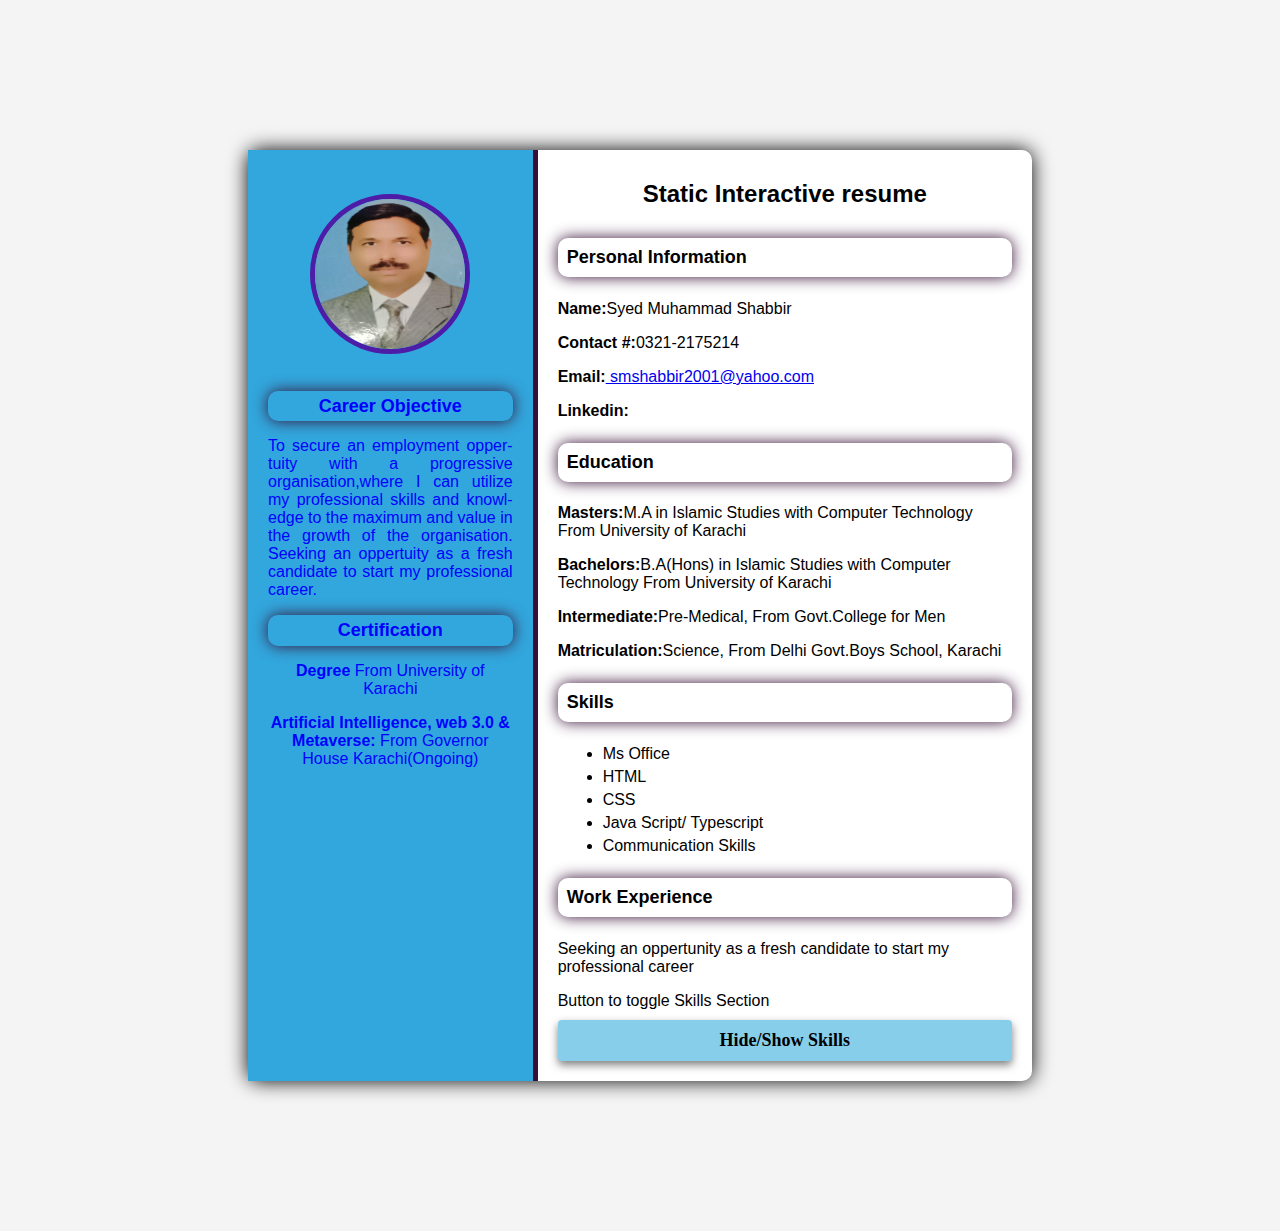
<file: milestone1/index.html>
<!DOCTYPE html>
<html lang="en">
<head>
    <meta charset="UTF-8">
    <meta name="viewport" content="width=device-width, initial-scale=1.0">
    <title>Static Interactive Resume</title>
    <link rel="stylesheet" href="style.css">
</head>
<body>
    <div class="resume-container">

        <!-- left section -->
         <div class="left-section">
            <img src="profile pic.jpg" alt="Profile Picture" class="profile-picture">
            <section id="objective">
                <h3 style="color:blue ">Career Objective</h3>
                 
                <p style="text-align: justify;hyphens: auto;">To secure an employment oppertuity with a progressive organisation,where I can utilize my
                    professional skills and knowledge to the maximum and value in the 
                    growth of the organisation.

                    Seeking an oppertuity as a fresh candidate to start my professional career.
                </p>
            </section>
            <section id="certificatioin">
                <h3 style="color:blue">Certification</h3>
                <p><b>Degree</b> From University of Karachi</p>
                <p><b>Artificial Intelligence, web 3.0 & Metaverse:</b> From Governor House Karachi(Ongoing)</p>

            </section> 
         </div>
           <!-- Right section -->
          <div class="right-section">
            <h1>Static Interactive resume</h1>
            <!-- personal information --> 
              <section id="personal-info">
                <h3>Personal Information</h3>
                <p><b>Name:</b>Syed Muhammad Shabbir</p>
                <p><b>Contact #:</b>0321-2175214</p>
                <p><b>Email:</b><a href="mailto:smshabbir2001@yahoo.com"> smshabbir2001@yahoo.com</a></p>
                <p><b>Linkedin:</b></p>
             </section>

             <!-- Education Section -->
               <section id="education">
                <h3>Education</h3> 
                <p><b>Masters:</b>M.A in Islamic Studies with Computer Technology From University of Karachi</p>
                <p><b>Bachelors:</b>B.A(Hons) in Islamic Studies with Computer Technology From University of Karachi</p>
                <p><b>Intermediate:</b>Pre-Medical, From Govt.College for Men</p>
                <p><b>Matriculation:</b>Science, From Delhi Govt.Boys School, Karachi</p>

               </section>
               <section id="skills">
                <h3>Skills</h3>
                <ul>
                    <li>Ms Office</li>
                    <li>HTML</li>
                    <li>CSS</li>
                    <li>Java Script/ Typescript</li>
                    <li>Communication Skills</li>
                </ul>
               </section> 
               <!-- Work Experience Section -->
                 <section id="work-experience">
                    <h3>Work Experience</h3>
                    <p>Seeking an oppertunity as a fresh candidate to start my professional career</p>
                </section>
                Button to toggle Skills Section
                 <button id="toggle-skills"><b>Hide/Show Skills</b></button>
          </div>
    </div>
<script src="script.js"></script>  
      <!-- <h1>Static Interactive Resume</h1> 
    <form id="resume-form">
        <fieldset>
            <img src="download (2).jpg" alt="Profile" class="profile-picture">
            <legend>Personal Informatio</legend>
            <label for="username">Username</label>
            <input type="text" id="username" name="username" placeholder="Enter Your Username" required><br>
            <label for="name">Name</label>
            <input type="text" id="name" placeholder="Enter Your Name" required><br>
            <label for="email">Emai</label>
            <input type="email" id="email" placeholder="Enter Your Email" required><br>
            <label for="phone">Phone</label>
            <input type="phone" id="phone" placeholder="Enter Your Phone:Number" required>
        </fieldset>
        <fieldset>
            <legend>Education </legend>
            <label for="education">Education</label>
           <textarea id="education" placeholder="Enter Your Education" rows="2" required></textarea>
        </fieldset>
        <fieldset>
            <legend>Experince</legend>
            <label for="experince">Experince:</label>
            <textarea id="experince" placeholder="Enter Your Work Experince" rows="4" required></textarea>
        </fieldset>
        <fieldset>
        <legend>Skills</legend>
            <label for="skills">Skills:</label>
            <textarea id="skills" placeholder="Enter Your Work Skills" rows="4" required></textarea>
            </fieldset>
            <button type="submit"> <b>Generate Resume </b></button>
    </form>
    <br> 
    <!---Dynamice && Edita Resume-->
      <!-- <div id="resume-display" contenteditable="true">  -->
     <!---Resume will be generated below-->
      <!-- </div> 
      <br>  -->
     <!--Section for the shareable link and download option-->
      <!-- <div id="shareable-link-container" style="display: none;">
        <h2>Shareable Link</h2>
        <p>Here is your unique link to veiw or edit your resume:</p>
        <a href="#" id="shareable-link" target="_blank"></a>
        <br> 
         <button id="download-pdf"><b>Download as PDF</b></button> 
      </div>  -->
 <!-- <script src="script.js"></script>   -->
</body>
</html>
</file>
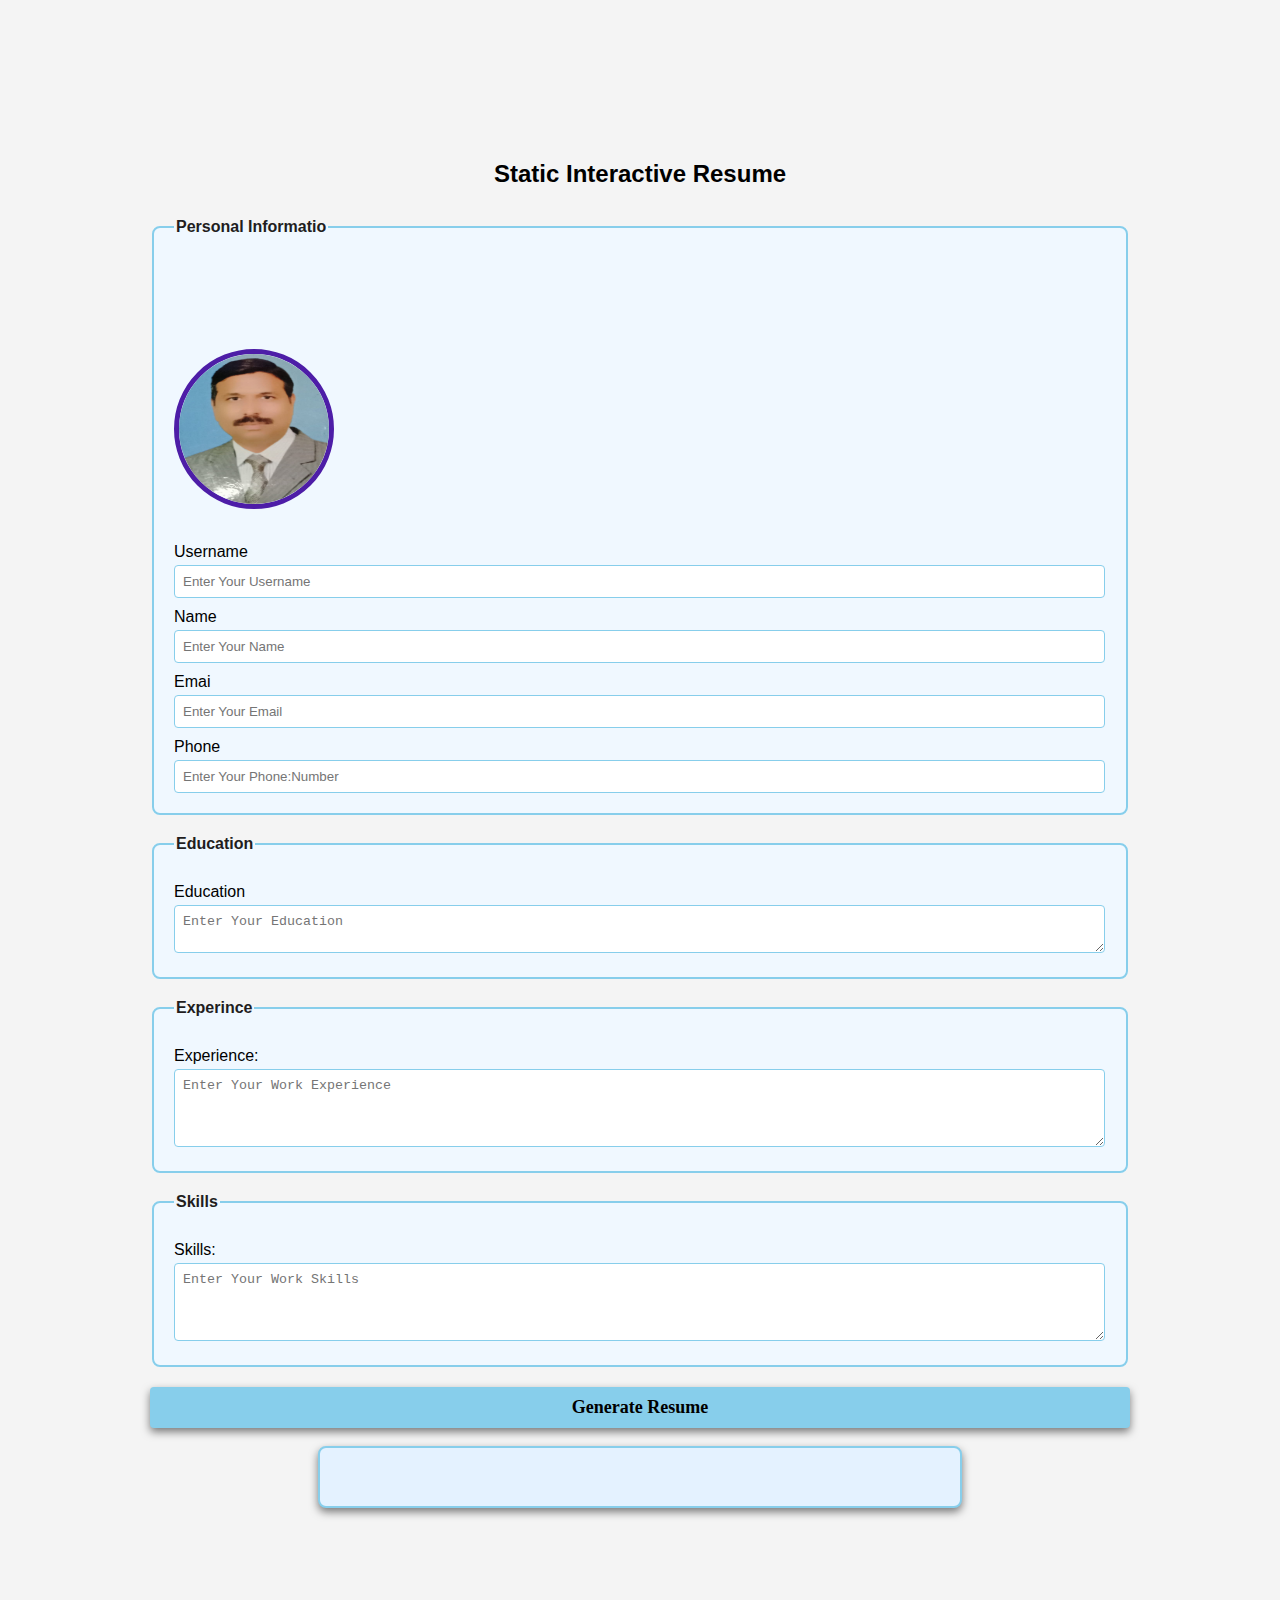
<file: milestone1/index1.html>
<!DOCTYPE html>
<html lang="en">
<head>
    <meta charset="UTF-8">
    <meta name="viewport" content="width=device-width, initial-scale=1.0">
    <title>Document</title>
    <link rel="stylesheet" href="style.css">
</head>
<body>
    <h1>Static Interactive Resume</h1> 
    <form id="resume-form">
        <fieldset>
            <img src="profile pic.jpg" alt="Profile" class="profile-picture">
            <legend>Personal Informatio</legend>
            <label for="username">Username</label>
            <input type="text" id="username" name="username" placeholder="Enter Your Username" required><br>
            <label for="name">Name</label>
            <input type="text" id="name" placeholder="Enter Your Name" required><br>
            <label for="email">Emai</label>
            <input type="email" id="email" placeholder="Enter Your Email" required><br>
            <label for="phone">Phone</label>
            <input type="phone" id="phone" placeholder="Enter Your Phone:Number" required>
        </fieldset>
        <fieldset>
            <legend>Education </legend>
            <label for="education">Education</label>
           <textarea id="education" placeholder="Enter Your Education" rows="2" required></textarea>
        </fieldset>
        <fieldset>
            <legend>Experince</legend>
            <label for="experience">Experience:</label>
            <textarea id="experience" placeholder="Enter Your Work Experience" rows="4" required></textarea>
        </fieldset>
        <fieldset>
        <legend>Skills</legend>
            <label for="skills">Skills:</label>
            <textarea id="skills" placeholder="Enter Your Work Skills" rows="4" required></textarea>
            </fieldset>
            <button type="submit"> <b>Generate Resume </b></button>
    </form>
    <br> 
    <!-- -Dynamice && Edita Resume -->
       <div id="resume-display" contenteditable="true">  
     <!---Resume will be generated below-->
       </div> 
      <br>  
     <!--Section for the shareable link and download option-->
       <div id="shareable-link-container" style="display: none;">
        <h2>Shareable Link</h2>
        <p>Here is your unique link to veiw or edit your resume:</p>
        <a href="#" id="shareable-link" target="_blank"></a>
        <br> 
         <button id="download-pdf"><b>Download as PDF</b></button> 
      </div>  
  <script src="script.js"></script>  

</body>
</html>
</file>
<file: milestone1/style.css>
/* general style */

body {
    font-family: 'Ariel', sans-serif ;
    margin: 0;
    padding: 150px;
    background-color:  #f4f4f4;
}

.resume-container {
    display: flex ;
    background-color: white;
    width: 80%;
    margin: 0 auto;
    border-radius: 10px;
    box-shadow: 0 0 20px rgba(0, 0, 0, 1 );
}
.left-section{
    background-color: rgb(50, 167, 221);
    color: blue;
    padding: 20px;
    width: 35%;
    text-align: center;
    border-right: 5px solid #361036;
}
.profile-picture {
    width: 150px;
    height: 150px;
    margin-top: 10%;
    border-radius: 50%;
    border: 5px solid #4d1da7;
    margin-bottom: 20px;
}
h1 {
    font-size: 24px;
    margin: 10px 0;
    margin-bottom: 30px;
    text-align: center;
}
h3 {
    font-size: 18px;
    padding: 2%;
    margin: 20px 0 10px;
    color: black;
    border-radius: 10px;
    box-shadow: 0 0 15px #361036;
    margin-top: 5%;
    margin-bottom: 5%;

}
ul {
    list-style-type: fill round;
    padding: 10;
    margin: 10px 0;
}
ul li {
margin: 5px;
}
.right-section  {
    padding: 20px;
    width: 65%;
}
button {
    font-family: Arial, Helvetica, sans-serif;
    border-radius: 10px;
    box-shadow: 0 0 15px black;
    cursor: pointer;
    margin-top: 10px;
    font-size: 18px;
}
button-hover {
    background-color: aquamarine;
}
 h1 {
    text-align: center;
    color: black;
}

fieldset {
    border: 2px solid skyblue;
    border-radius: 8px;
    padding: 20px;
    margin-bottom: 20px;
    background-color: aliceblue;
}

legend {
    font-weight: bold;
    text-align: left;
    color: rgb(34, 29, 29);
}

label {
    display: block;
    margin-top: 10px;
    color: black;

}

input,textarea {
    margin-top: 4px;
    padding: 8px;
    width: calc(100% - 1px);
    border: 1px solid skyblue;
    border-radius: 4px;
    box-sizing: border-box;
}

button {
    display: block;
    width: 100%;
    background-color: skyblue;
    color: black;
    border: none;
    border-radius: 4px;
    box-shadow: 0 4px 8px rgba(0, 0, 0, 0.5);
    margin-top: 10px;
    font-size: 18px;
    font-family: 'Times New Roman', Times, serif;
    padding: 10px;
    cursor: pointer;
}

button :hover {
    color: blue;
}

#resume-display {
    max-width: 600px;
    margin: auto;
    padding: 20px;
    border: 2px solid skyblue;
    border-radius: 8px;
    background-color: rgb(228, 242, 255);
    box-shadow: 0 4px 8px rgba(0, 0, 0, 0.5);
    outline: none;
}

#resume-display h2 {
    color: black;
}
</file>
